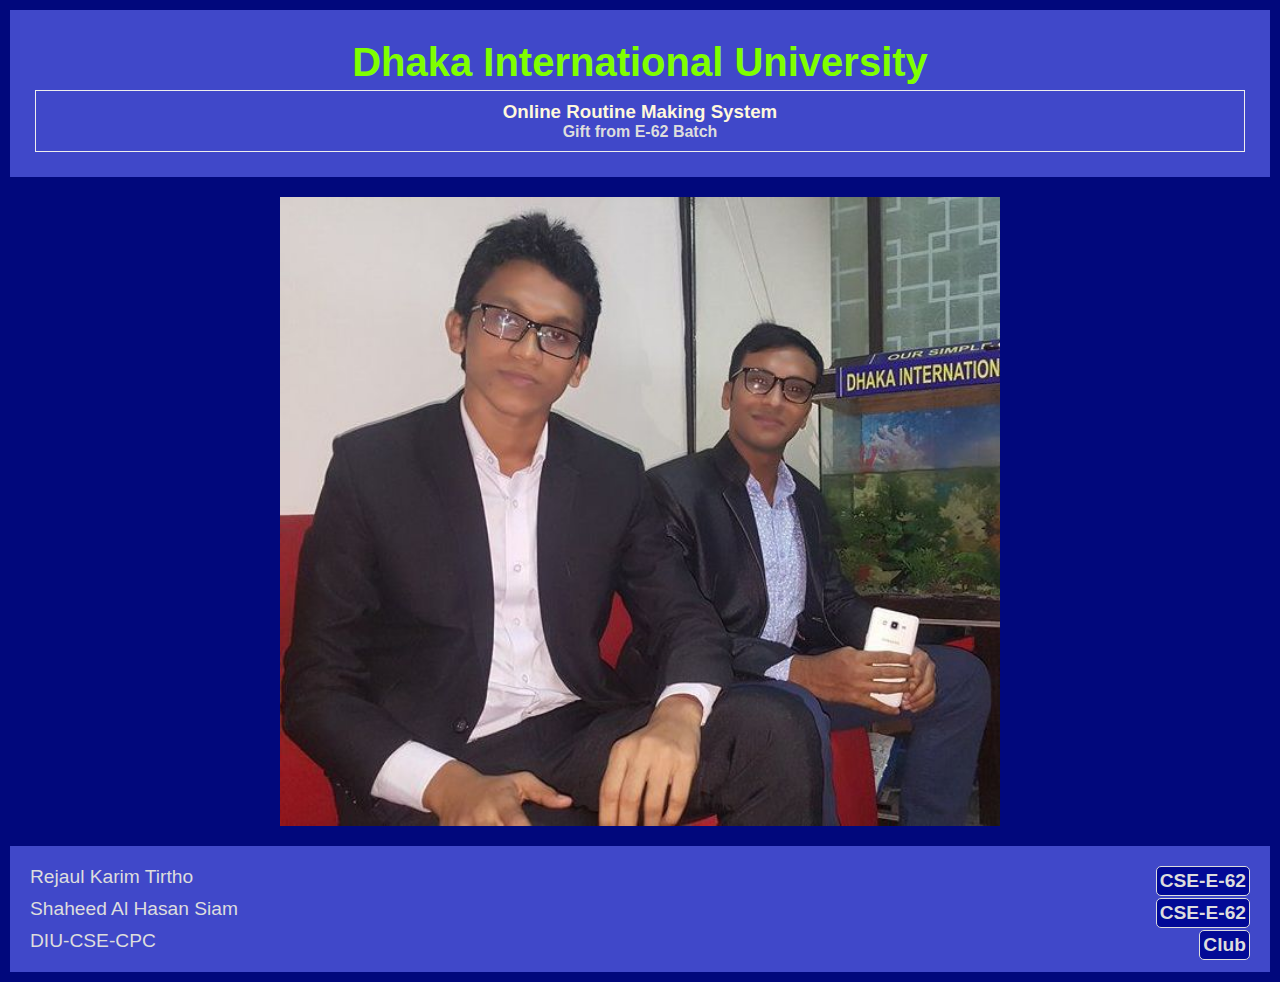
<file: index.html>
<!DOCTYPE html>
<html lang="en">
  <head>
    <meta charset="UTF-8" />
    <meta name="viewport" content="width=device-width, initial-scale=1.0" />
    <meta http-equiv="X-UA-Compatible" content="ie=edge" />
    <title>DIU Routine Planner</title>
    <link rel="stylesheet" href="./style/style.css" />
  </head>
  <body></body>
</html>
<html>
  <body>
    <div class="header">
      <h2 class="name-of-university">Dhaka International University</h2>
      <div class="intro">
        <h3 class="title">Online Routine Making System</h3>
        <h4 class="introduction">Gift from E-62 Batch</h4>
      </div>
    </div>

    <div class="image-container">
      <img class="image" src="./assets/rkt-shs.jpg" />
    </div>

    <div class="contributors">
      <ul class="contributor-list">
        <li class="contributor">
          Rejaul Karim Tirtho <span class="id">CSE-E-62</span>
        </li>
        <li class="contributor">
          Shaheed Al Hasan Siam <span class="id">CSE-E-62</span>
        </li>
        <li class="contributor">DIU-CSE-CPC <span class="id">Club</span></li>
      </ul>
    </div>
  </body>
</html>
</file>
<file: style/style.css>
* {
  margin: 0;
  padding: 0;
  box-sizing: border-box;
}

body {
  background-color: #01087c;
  font-family: -apple-system, BlinkMacSystemFont, 'Segoe UI', Roboto, Oxygen,
    Ubuntu, Cantarell, 'Open Sans', 'Helvetica Neue', sans-serif;
  color: #ddd;
}

.header {
  text-align: center;
  padding: 25px;
  margin: 10px;
  background-color: #4048c9;
}

.name-of-university {
  color: chartreuse;
  font-size: 40px;
  padding: 5px;
}

.intro {
  border: 1px solid #eee;
  padding: 10px;
}
.title {
  color: cornsilk;
}

.image-container,
.image {
  display: flex;
  align-items: center;
  justify-content: center;
  width: calc(100% - 10px);
  margin: 10px auto;
}

.contributors {
  padding: 10px;
  margin: 10px;
  background-color: #4048c9;
}

.contributor-list {
  padding: 5px;
}

.contributor {
  padding: 5px;
  text-align: left;
  font-size: 1.2rem;
}

.id {
  float: right;
  border: 1px solid #ddd;
  padding: 3px;
  border-radius: 5px;
  background-color: #020a96;
  font-weight: 600;
}

li {
  list-style: none;
}

@media (min-width: 650px) {
  .image {
    width: 400px;
  }
}

@media (min-width: 720px) {
  .image {
    width: 600px;
  }
}

@media (min-width: 1080px) {
  .image {
    width: 720px;
  }
}
</file>
